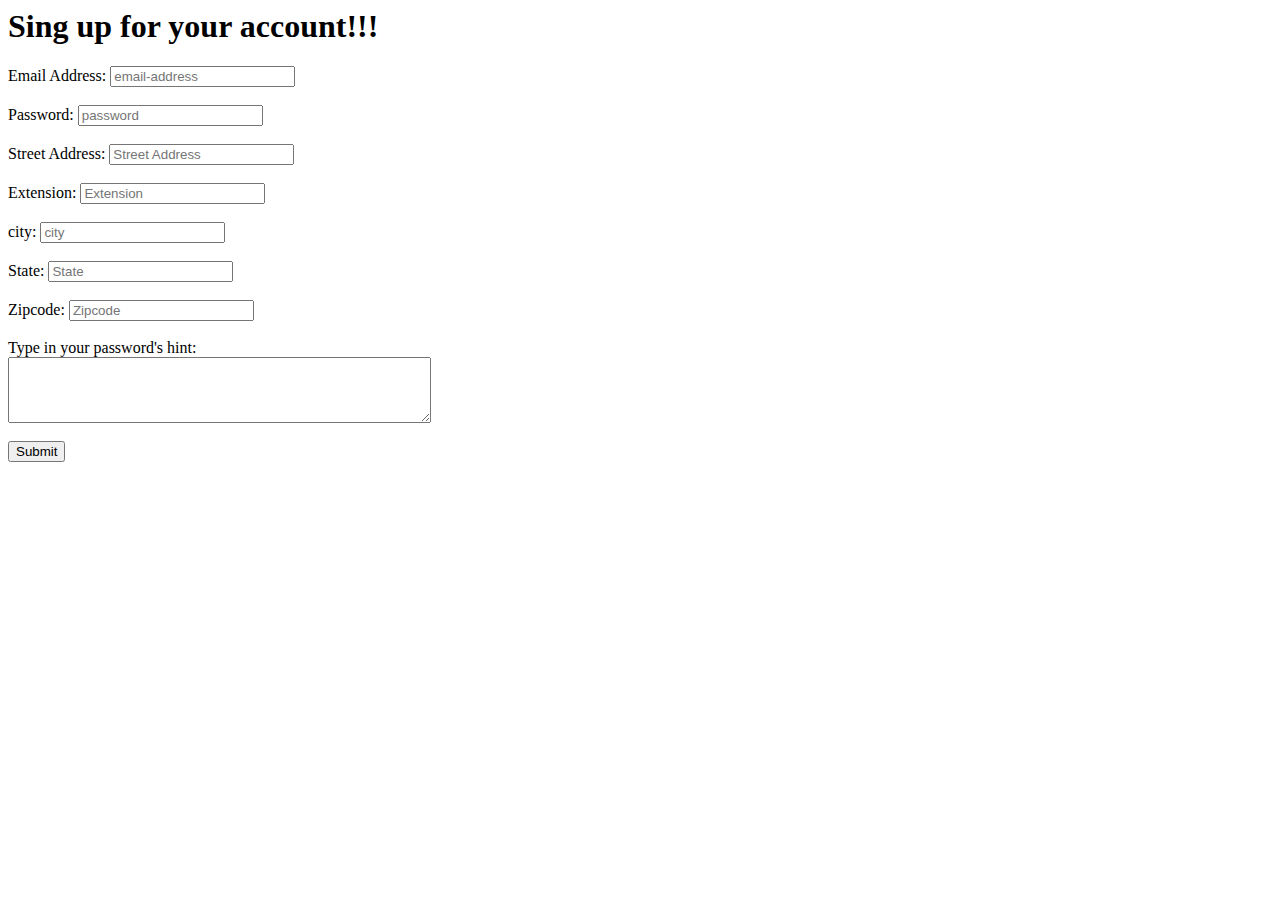
<file: signup.html>
<html lang="en">
<head>
    <meta charset="UTF-8">
    <meta http-equiv="X-UA-Compatible" content="IE=edge">
    <meta name="viewport" content="width=device-width, initial-scale=1.0">
    <title>Document</title>
</head>
<body>
<h1>
    Sing up for your account!!!
</h1>

    <form action="/action_page.php">
        <label for="emailaddress">Email Address:</label>
      <input type="text" id="emailaddress" name="Street Address" placeholder="email-address"><br><br>
      <label for="password">Password:</label>
      <input type="password" id="Password" name="Password" placeholder="password"><br><br>
        <label for="Street Address">Street Address:</label>
      <input type="text" id="Street Address" name="Street Address" placeholder="Street Address"><br><br>
      <label for="Extension">Extension:</label>
      <input type="text" id="Extension" name="Extension" placeholder="Extension"><br><br>
        <label for="city">city:</label>
      <input type="text" id="city" name="city" placeholder="city"><br><br>
        <label for="State">State:</label>
      <input type="text" id="State" name="State" placeholder="State"><br><br>
      <label for="Zipcode">Zipcode:</label>
      <input type="text" id="Zipcode" name="Zipcode" placeholder="Zipcode"><br><br>
        <label for="freeform">Type in your password's hint:</label>
      <br>
      <textarea id="freeform" name="freeform" rows="4" cols="50">
      </textarea><br><br>
        <input type="submit" value="Submit">
      </form>


    
</body>
</html>
</file>
